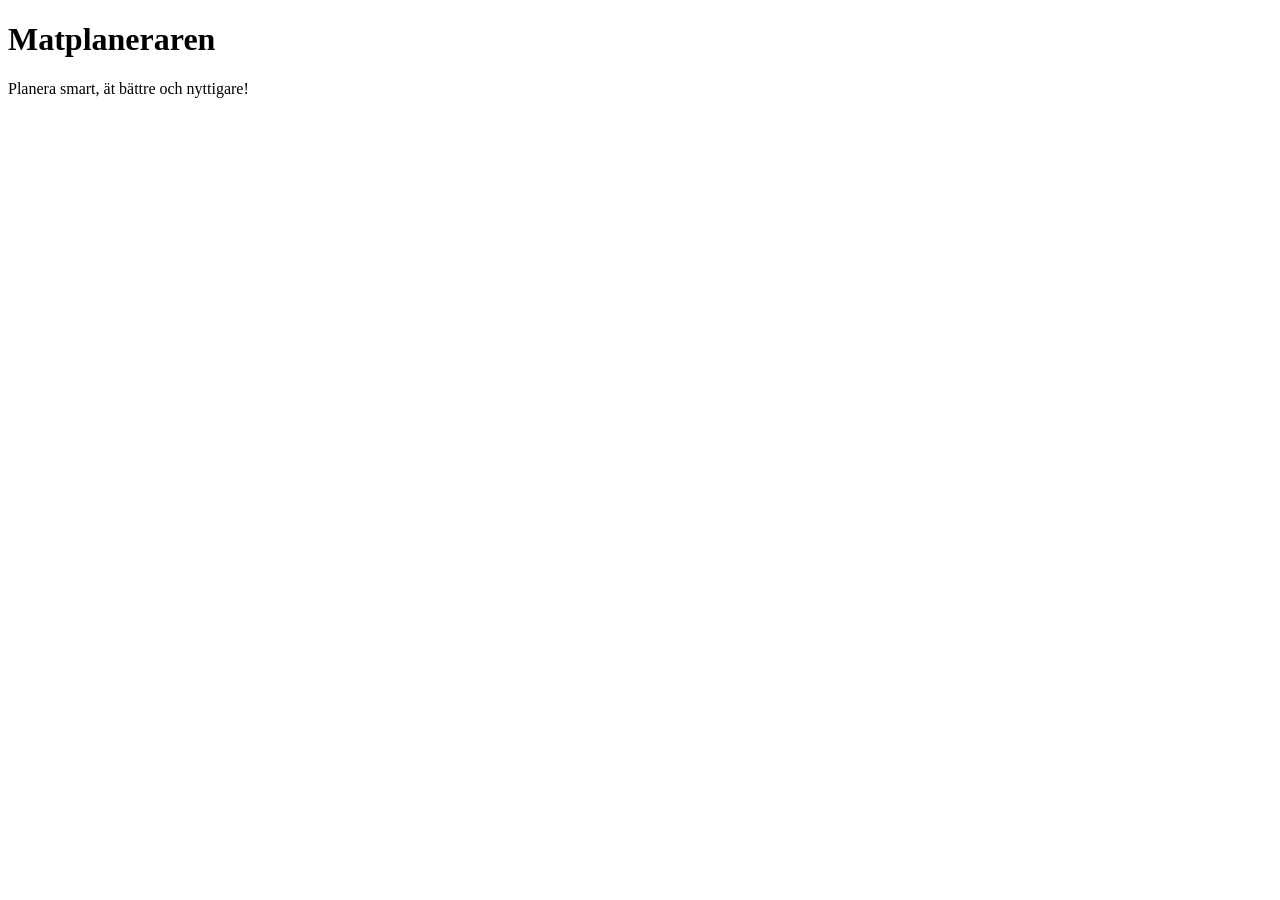
<file: header.html>
<!DOCTYPE html>
<html lang="en">
<head>
    <meta charset="UTF-8">
    <meta name="viewport" content="width=device-width, initial-scale=1.0">
    <title>Document</title>
</head>
<body>
    <div class="hero">
        <div class="hero-overlay">
            <h1>Matplaneraren</h1>
            <p>Planera smart, ät bättre och nyttigare!</p>
        </div>
    </div>
</body>
</html>
</file>
